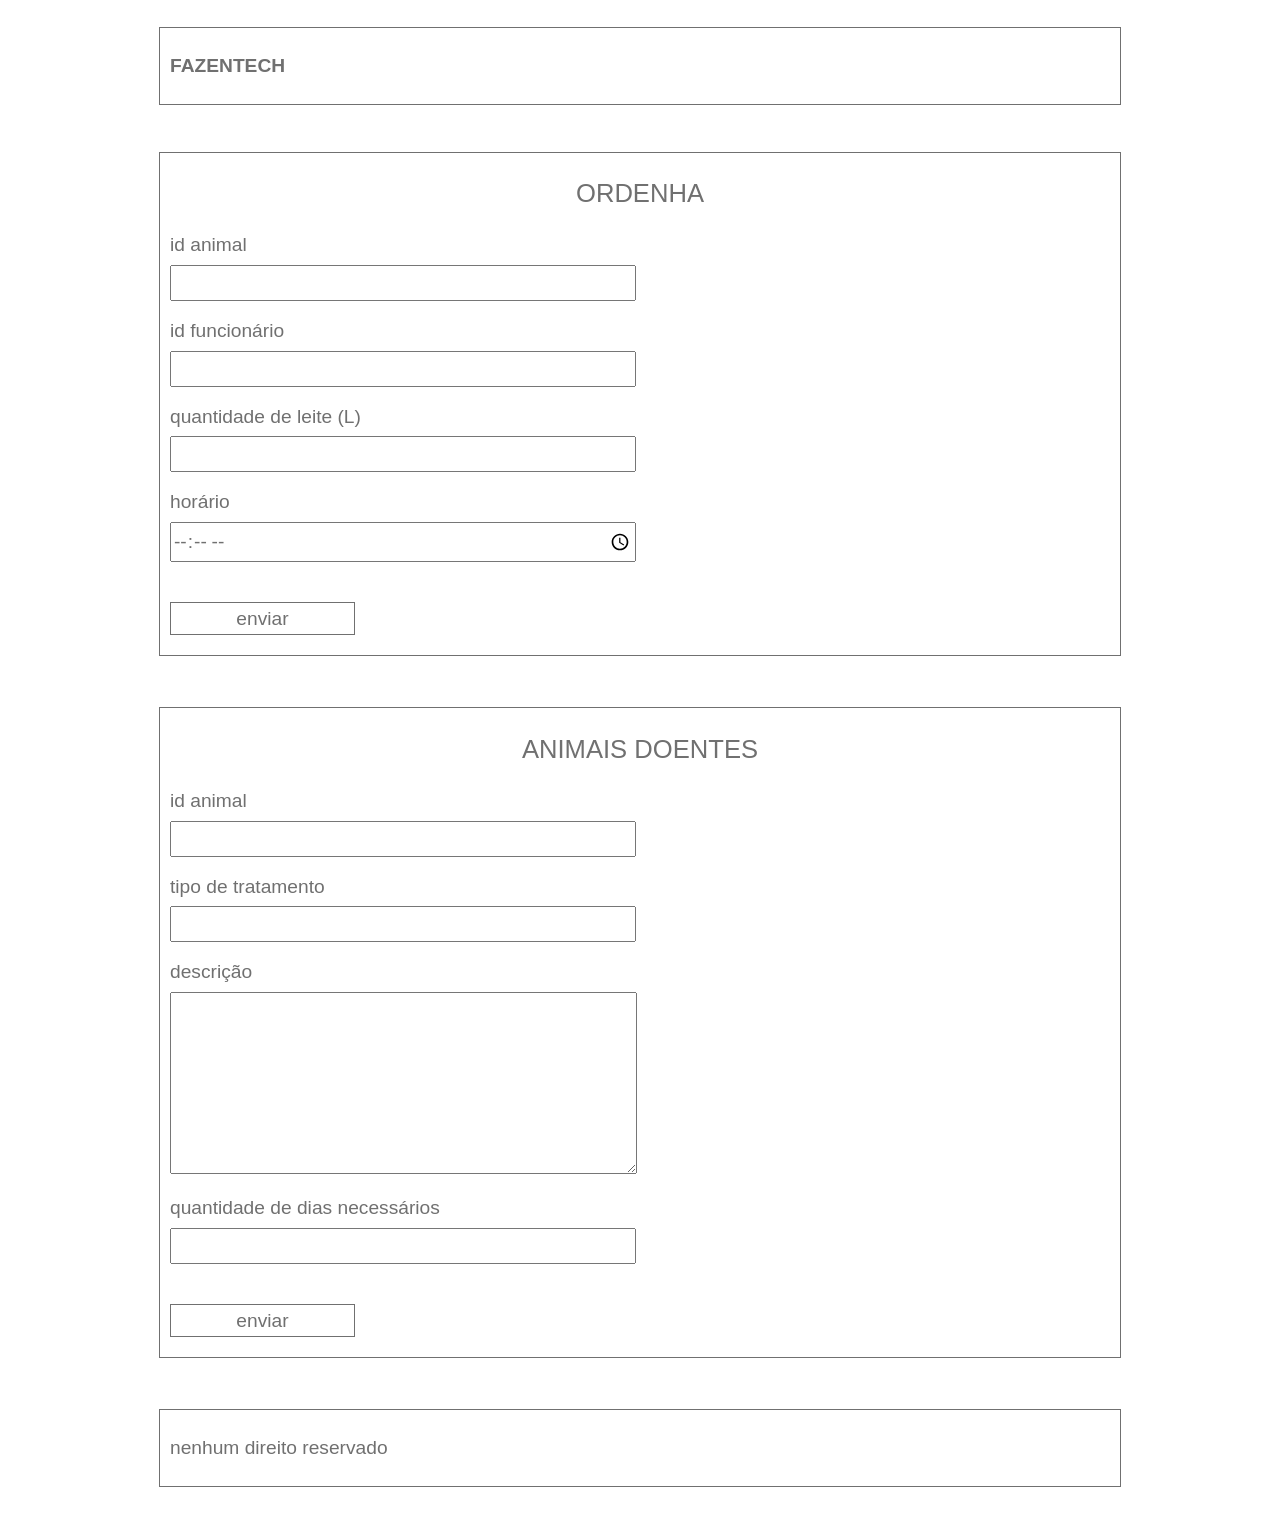
<file: index.html>
<!DOCTYPE html>
<html lang="pt-br">
    <head>
        <meta charset="utf-8">
        <meta name="viewpoint" content="inicial-scale=1">
        <link rel="stylesheet" href="index.css">
        <title>fazentech</title>
    </head>

    <body>
        <!--header-->
        <header class="header">
            <div class="container">
                <nav>
                    <a href="#">fazentech</a>
                </nav>
            </div>
        </header>

        <!--formulario ordenha-->
        <section class="formulario">
            <div class="container">
                <h2>ordenha</h2>

                <form" action="">
                    <label for="id_animal_ordenha">id animal</label>
                    <input type="number" id="id_animal_ordenha">

                    <label for="id_funcionario_ordenha">id funcionário</label>
                    <input type="number" id="id_funcionario_ordenha">

                    <label for="litro_leite">quantidade de leite (L)</label>
                    <input type="number" id="litro_leite">

                    <label for="horario_ordenha">horário</label>
                    <input type="time" id="horario_ordenha">

                    <button>enviar</button>
                </form>
            </div>
        </section>
        
        <!--formulario animais doentes-->
        <section class="formulario">
            <div class="container">
                <h2>animais doentes</h2>

                <form action="">
                    <label for="id_animal_doente">id animal</label>
                    <input type="number" id="id_animal_doente">

                    <label for="tipo_tratamento">tipo de tratamento</label>
                    <input type="text" id="tipo_tratamento">

                    <label for="descricao_animal_doente">descrição</label>
                    <textarea name="" id="descricao_animal_doente" cols="30" rows="10"></textarea>

                    <label for="dias_necessarios_doente">quantidade de dias necessários</label>
                    <input type="number" id="dias_necessarios_doente">

                    <button>enviar</button>
                </form>
            </div>
        </section>

        <footer>
            <div class="container">
                <p class="copyright">nenhum direito reservado</p>
            </div>
        </footer>
    </body>
</html>
</file>
<file: index.css>
/*
cinza: #707070;
*/

/*reset*/
* {
    padding: 0;
    margin: 0;
}

/*fontes*/
a, h2, label, input, button, textarea, .copyright {
    color: #707070;
    font-family: Arial, Helvetica, sans-serif;
    line-height: 1em;
}

a, label, input, button, .copyright {
    font-size: 1.2em;
}

a {
    font-size: 1.2em; /* + - 24px */
    font-weight: bold;
    text-decoration: none;
    text-transform: uppercase;
}

h2 {
    font-size: 1.6em; /* 32px */
    font-weight: normal;
    text-transform: uppercase;
}

textarea {
    font-size: 1.125em; /* 18 / 16 */
}

.container {
    background: transparent;
    border: solid 1px #707070;    
    width: 75%; /* + - 960px */
    margin: 0 auto;
}

/*header*/
.header {
    width: 100%;
    margin-bottom: 3.665%; /* + - 50px */
}
    .header .container {
        margin-top: 2.0833%; /* 26px */
    }

        .header a, .copyright {
            display: inline-block;
            margin-left: 1.0416%; /* 10 / 960 (.container) */
            padding: 2.9687% 0; /* 28.5 / 960 (.container) */
        }

/*formulário*/
.formulario {
    width: 100%;
    margin-bottom: 4%; /* + - 50px */
}
    .formulario h2 {
        text-align: center;
        margin: 2.96875% 0; /* 28.5 / 960 (.container)*/
        
    }

    .formulario label, input {
        display: block;
        margin-left: 1.0416%; /* 10 / 960 (.container) */
    }

    .formulario label {
        margin-bottom: 1.09375%; /*10.5 / 960 (.container)  */
    }

    .formulario input {
        padding: 0.5208% 0.1041%;
        width: 47.9166%; /* 460 / 960 (.container) */
        margin-bottom: 2.0833%; /* 20 / 960 (.container) */
    }

    .formulario textarea {
        margin-left: 1.0416%; /* 10 / 960 (.container) */
        width: 47.9166%;
        padding-left: 0.5208%; /* 5 / 960 (.container) */ 
        margin-bottom: 2.0833%; /* 20 / 960 (.container) */
    }

    .formulario button {
        background:transparent;
        margin: 2.0833% 0 2.0833% 1.0416%; /* 20 / 960 (.container)  10 / 960 (.container) */
        width: 19.2708%; /* 185 / 960 (.container) */
        padding: 0.625% 0;
        border: solid 1px #707070;
    }

/*footer*/
footer {
    width: 100%;
    margin-bottom: 2.0833%; /* 26px */
}

    .copyright {
        margin-left: 1.0416%; /* 10 / 960 (.container) */
    }
</file>
